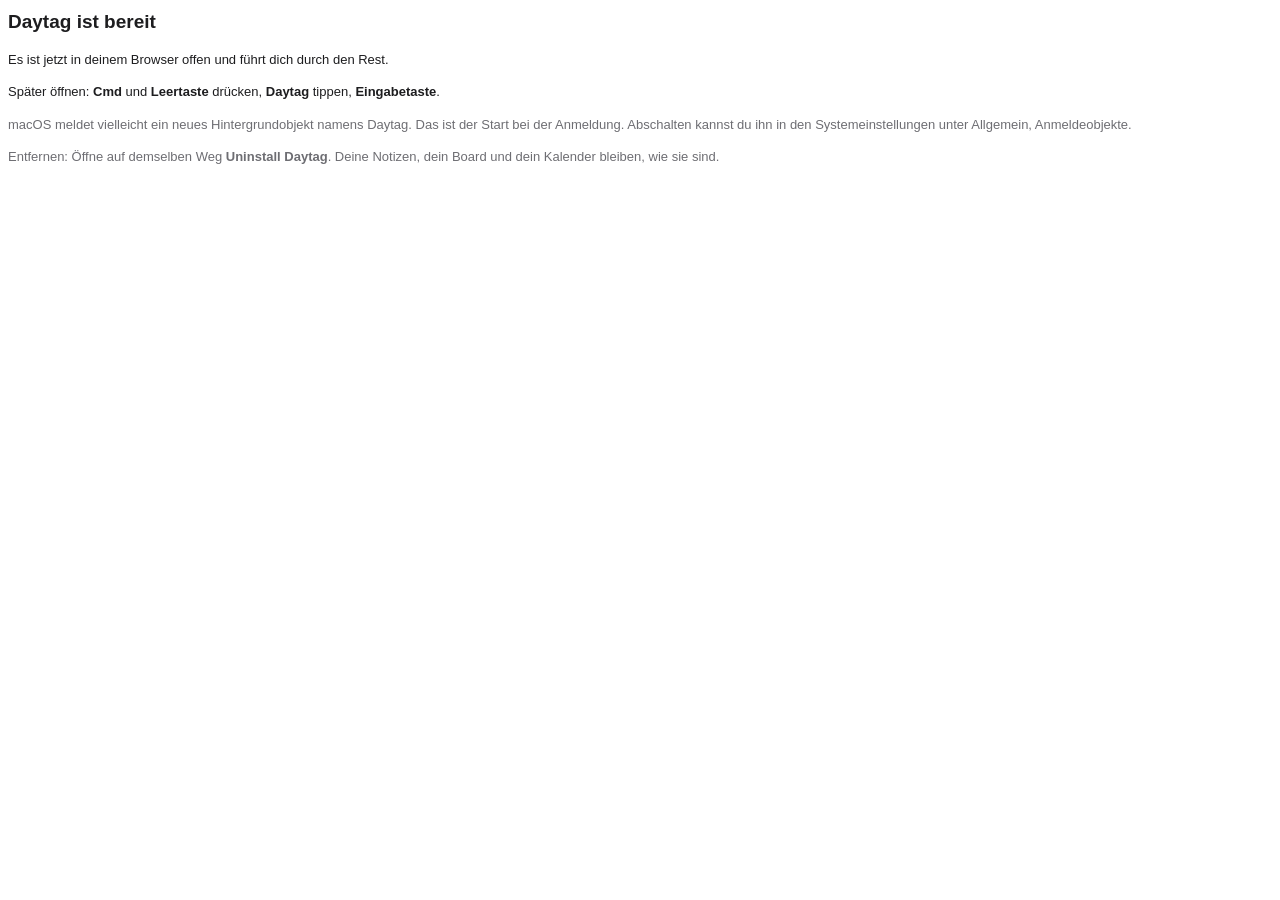
<file: packaging/mac/de.lproj/conclusion.html>
<!doctype html>
<html lang="de"><head><meta charset="utf-8"><style>
:root { color-scheme: light dark; }
body { font: 13px/1.5 -apple-system, sans-serif; color: #1d1d1f; }
h1 { font-size: 19px; margin: 0 0 8px; }
ol { padding-left: 22px; }
li { margin: 4px 0; }
.small { color: #6e6e73; }
@media (prefers-color-scheme: dark) { body { color: #f5f5f7; } .small { color: #a1a1a6; } }
</style></head><body>
<h1>Daytag ist bereit</h1>
<p>Es ist jetzt in deinem Browser offen und führt dich durch den Rest.</p>
<p>Später öffnen: <b>Cmd</b> und <b>Leertaste</b> drücken, <b>Daytag</b> tippen, <b>Eingabetaste</b>.</p>
<p class="small">macOS meldet vielleicht ein neues Hintergrundobjekt namens Daytag. Das ist der Start bei der Anmeldung.
Abschalten kannst du ihn in den Systemeinstellungen unter Allgemein, Anmeldeobjekte.</p>
<p class="small">Entfernen: Öffne auf demselben Weg <b>Uninstall Daytag</b>. Deine Notizen, dein Board und dein Kalender
bleiben, wie sie sind.</p>
</body></html>
</file>
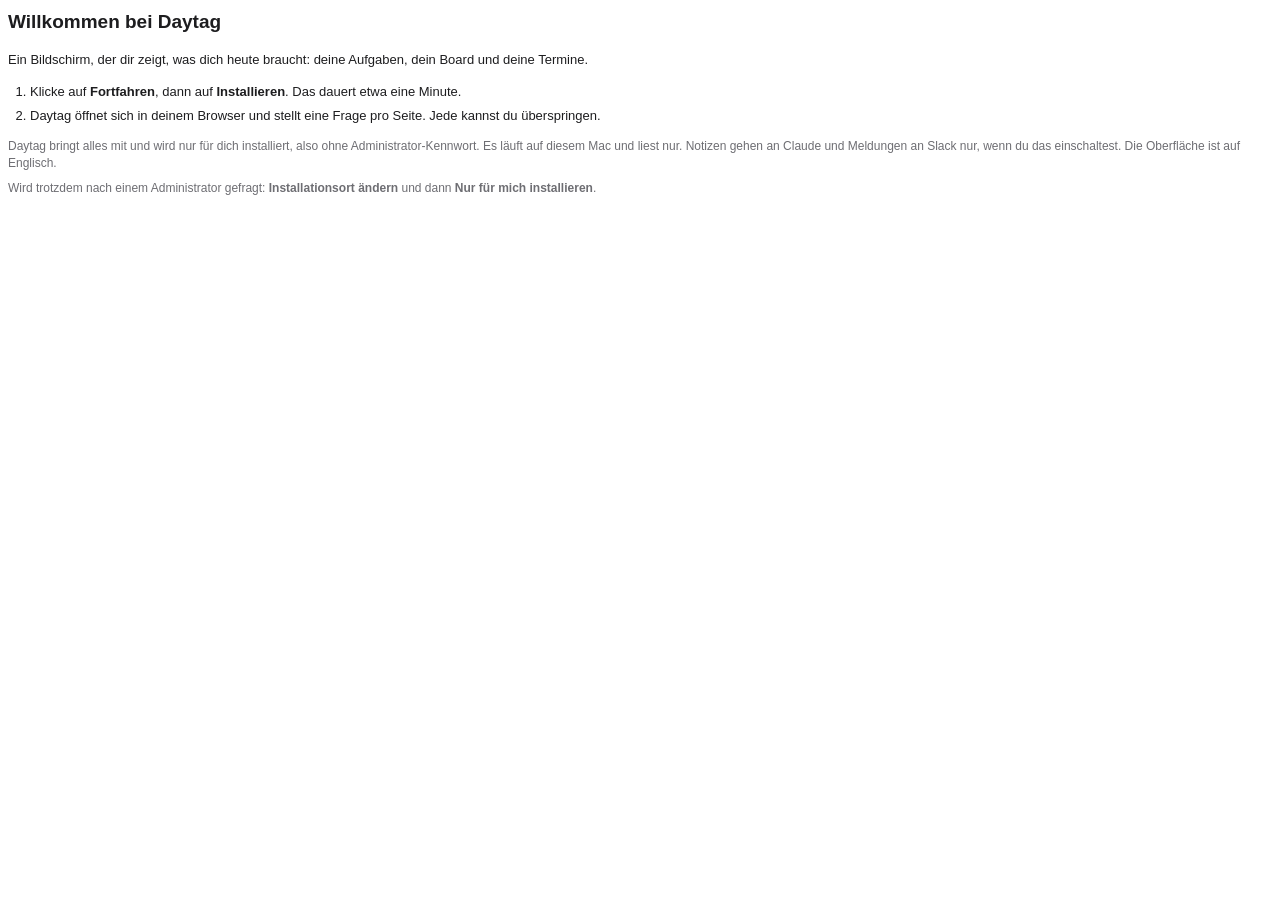
<file: packaging/mac/de.lproj/welcome.html>
<!doctype html>
<html lang="de"><head><meta charset="utf-8"><style>
:root { color-scheme: light dark; }
body { font: 13px/1.5 -apple-system, sans-serif; color: #1d1d1f; }
h1 { font-size: 19px; margin: 0 0 8px; }
ol { padding-left: 22px; }
li { margin: 4px 0; }
.small { color: #6e6e73; font-size: 12px; line-height: 1.4; margin: 8px 0; }
@media (prefers-color-scheme: dark) { body { color: #f5f5f7; } .small { color: #a1a1a6; } }
</style></head><body>
<h1>Willkommen bei Daytag</h1>
<p>Ein Bildschirm, der dir zeigt, was dich heute braucht: deine Aufgaben, dein Board und deine Termine.</p>
<ol>
<li>Klicke auf <b>Fortfahren</b>, dann auf <b>Installieren</b>. Das dauert etwa eine Minute.</li>
<li>Daytag öffnet sich in deinem Browser und stellt eine Frage pro Seite. Jede kannst du überspringen.</li>
</ol>
<p class="small">Daytag bringt alles mit und wird nur für dich installiert, also ohne Administrator-Kennwort. Es läuft auf
diesem Mac und liest nur. Notizen gehen an Claude und Meldungen an Slack nur, wenn du das
einschaltest. Die Oberfläche ist auf Englisch.</p>
<p class="small">Wird trotzdem nach einem Administrator gefragt: <b>Installationsort ändern</b> und dann
<b>Nur für mich installieren</b>.</p>
</body></html>
</file>
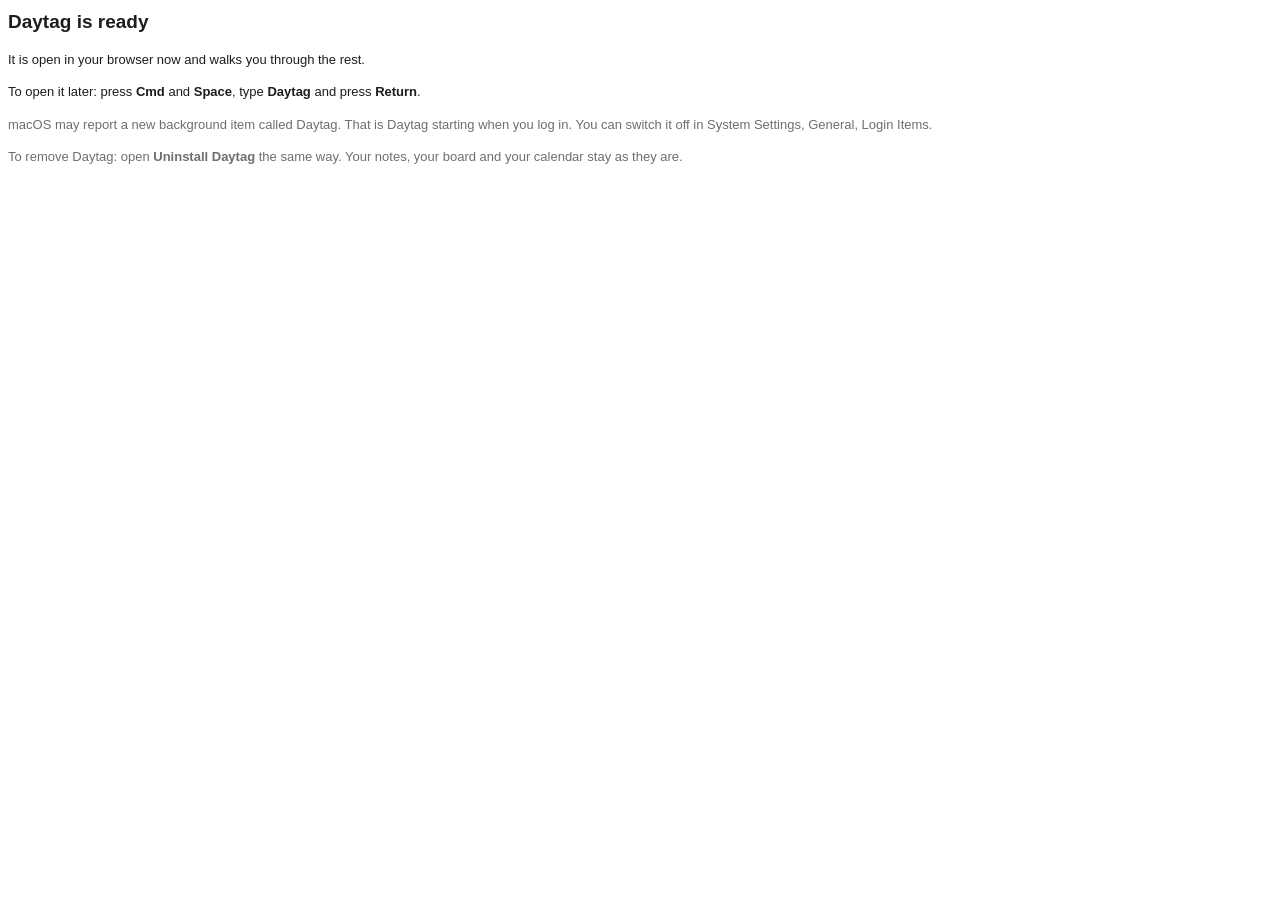
<file: packaging/mac/en.lproj/conclusion.html>
<!doctype html>
<html lang="en"><head><meta charset="utf-8"><style>
:root { color-scheme: light dark; }
body { font: 13px/1.5 -apple-system, sans-serif; color: #1d1d1f; }
h1 { font-size: 19px; margin: 0 0 8px; }
ol { padding-left: 22px; }
li { margin: 4px 0; }
.small { color: #6e6e73; }
@media (prefers-color-scheme: dark) { body { color: #f5f5f7; } .small { color: #a1a1a6; } }
</style></head><body>
<h1>Daytag is ready</h1>
<p>It is open in your browser now and walks you through the rest.</p>
<p>To open it later: press <b>Cmd</b> and <b>Space</b>, type <b>Daytag</b> and press <b>Return</b>.</p>
<p class="small">macOS may report a new background item called Daytag. That is Daytag starting when you log in. You can
switch it off in System Settings, General, Login Items.</p>
<p class="small">To remove Daytag: open <b>Uninstall Daytag</b> the same way. Your notes, your board and your calendar
stay as they are.</p>
</body></html>
</file>
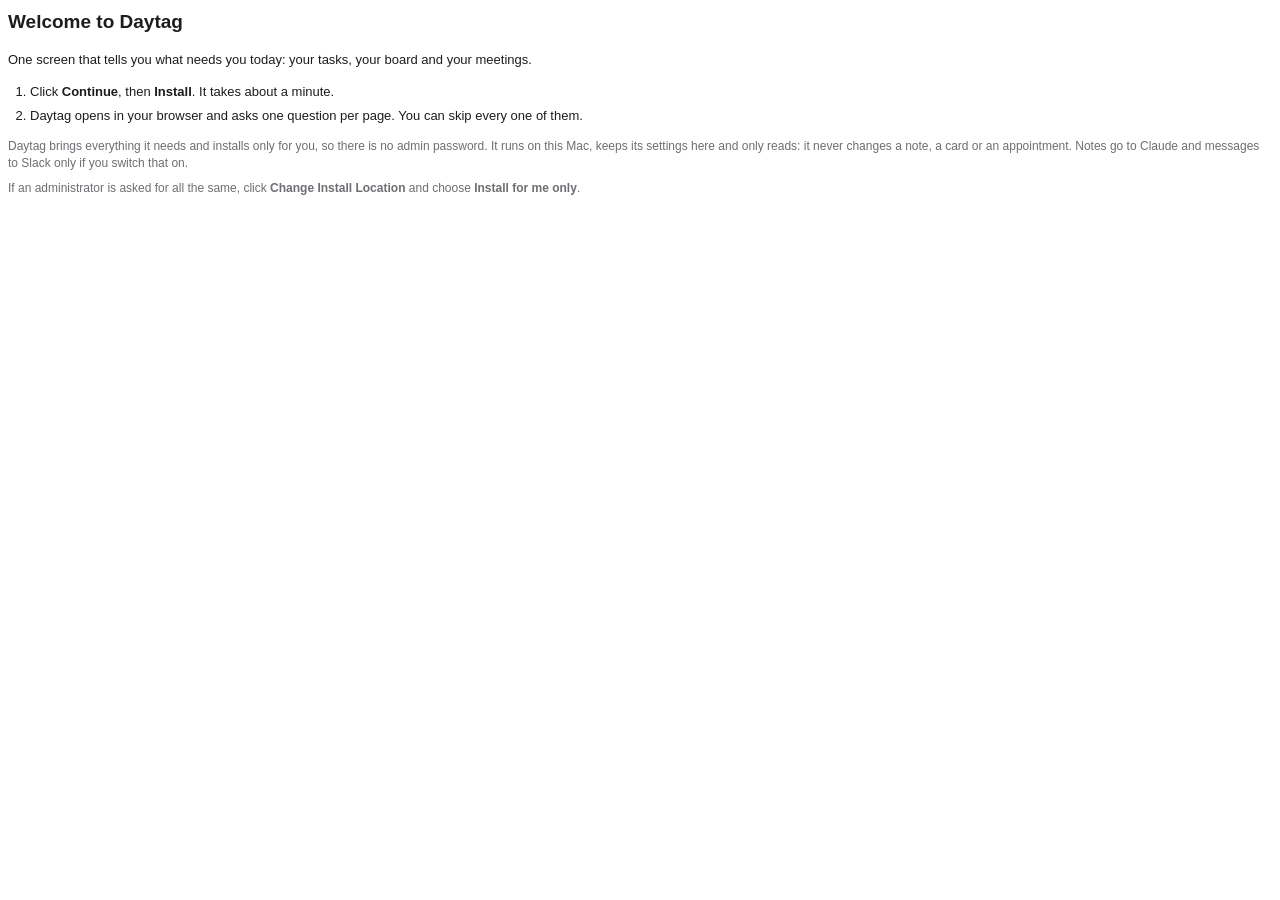
<file: packaging/mac/en.lproj/welcome.html>
<!doctype html>
<html lang="en"><head><meta charset="utf-8"><style>
:root { color-scheme: light dark; }
body { font: 13px/1.5 -apple-system, sans-serif; color: #1d1d1f; }
h1 { font-size: 19px; margin: 0 0 8px; }
ol { padding-left: 22px; }
li { margin: 4px 0; }
.small { color: #6e6e73; font-size: 12px; line-height: 1.4; margin: 8px 0; }
@media (prefers-color-scheme: dark) { body { color: #f5f5f7; } .small { color: #a1a1a6; } }
</style></head><body>
<h1>Welcome to Daytag</h1>
<p>One screen that tells you what needs you today: your tasks, your board and your meetings.</p>
<ol>
<li>Click <b>Continue</b>, then <b>Install</b>. It takes about a minute.</li>
<li>Daytag opens in your browser and asks one question per page. You can skip every one of them.</li>
</ol>
<p class="small">Daytag brings everything it needs and installs only for you, so there is no admin password. It runs on this
Mac, keeps its settings here and only reads: it never changes a note, a card or an appointment. Notes go to Claude and
messages to Slack only if you switch that on.</p>
<p class="small">If an administrator is asked for all the same, click <b>Change Install Location</b> and choose
<b>Install for me only</b>.</p>
</body></html>
</file>
